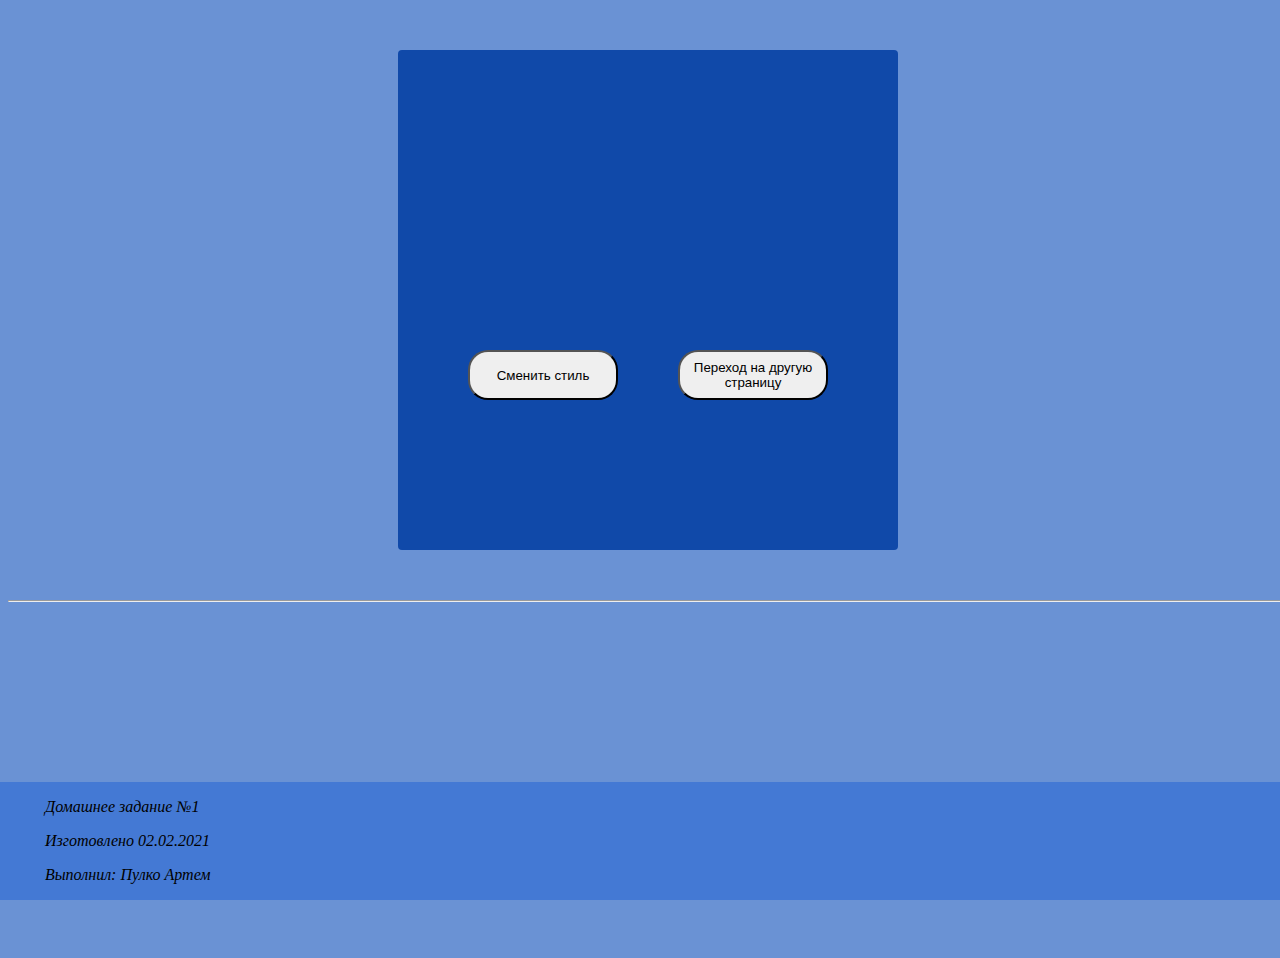
<file: index.html>
<html>	
	<head>
		<meta charset="UTF-8">
		<title>HomeWork#1</title>
		<link rel="stylesheet" href="styls.css">
	</head>
		
	<body>
<div class="all">
	<div class="main">
 		<button class="butt1" onclick="func1()">Сменить стиль</button>
 		<button class="butt2" onclick="func2()">Переход на другую страницу</button>
	</div>
	<hr>
	<div class="footer">
    		<p><i>Домашнее задание №1</i></p>
    		<p><i>Изготовлено 02.02.2021</i></p>
    		<p><i>Выполнил: Пулко Артем</i></p>
  	</div>
</div>


  
	<script src="Script.js"></script>
	</body>
		
</html>
</file>
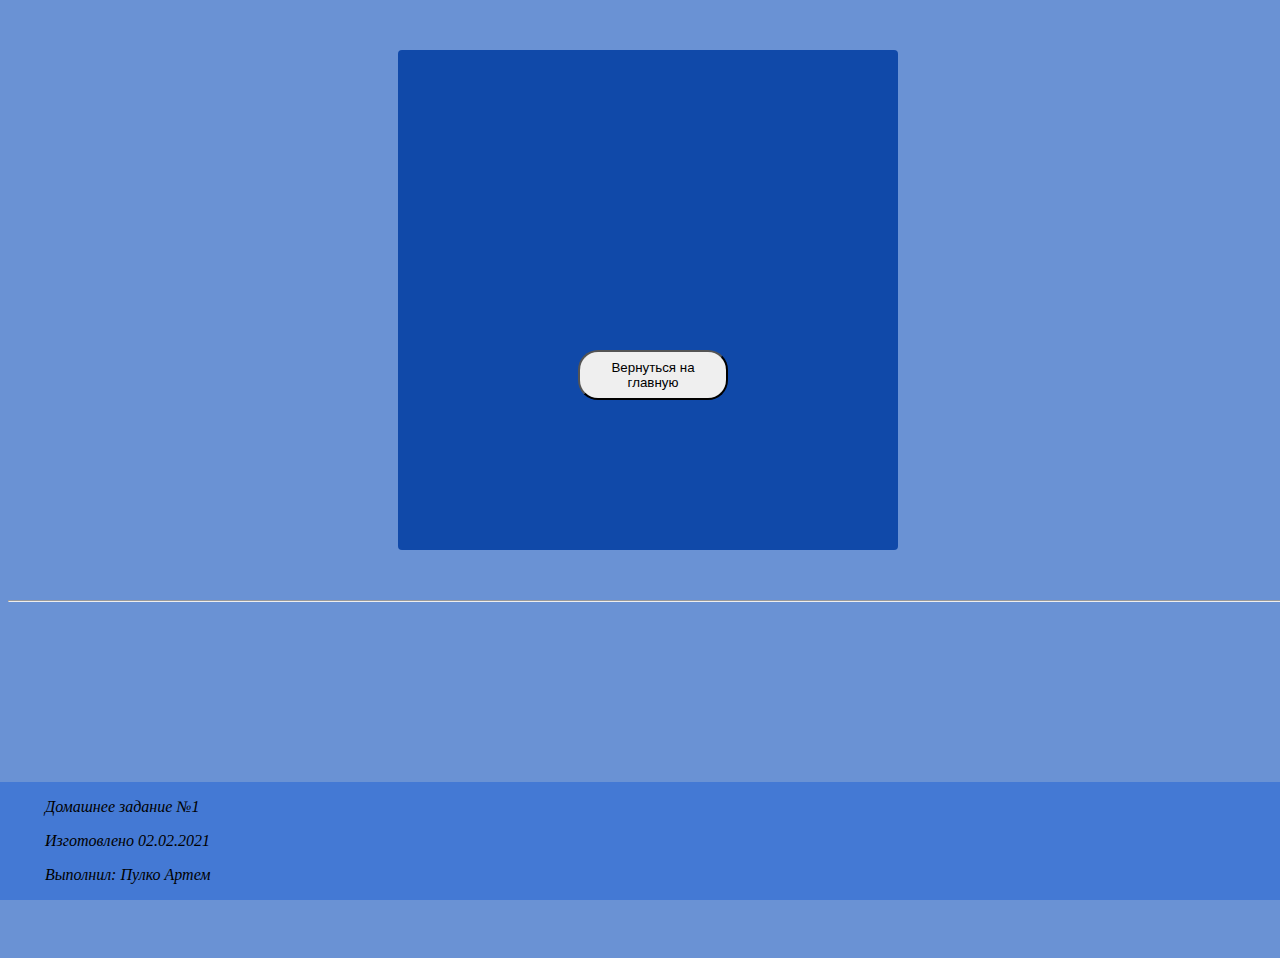
<file: NextPage.html>
<html lang="en">
<head>
	<meta charset="UTF-8">	
	<title>HomeWork#1</title>
	<link rel="stylesheet" href="styls.css">
</head>
<body>

	<div class="main2">
		<button class="butt3" onclick="func3()">Вернуться на главную</button>
	</div>
	<hr>
	  <div class="footer">
    <p><i>Домашнее задание №1</i></p>
    <p><i>Изготовлено 02.02.2021</i></p>
    <p><i>Выполнил: Пулко Артем</i></p>
  </div class="footer">
	<script src="Script.js"></script>
</body>
</html>
</file>
<file: styls.css>
body{
	background-color:#6A92D4;
	width: 100%;
	 height: 100%;
}
.main{
	 background-color:#1049A9;
	 position:relative;
	 width: 500px;
	 height: 500px;
	 margin:50px auto;
	 border-radius: 4px;

}
.butt1{	
	width: 150px;
	height: 50px;
	position: absolute;
	bottom: 150;
	left: 70;
	border-radius: 20px;
}
.butt2{
  	width: 150px;
	height: 50px;
	position: absolute;
	right: 70;
	bottom: 150;
	border-radius: 20px;
}

.main2{
	 background-color:#1049A9;
	 position:relative;
	 width: 500px;
	 height: 500px;
	 margin:50px auto;
	 border-radius: 4px;
}
.butt3{
  	width: 150px;
	height: 50px;
	position: absolute;
	right:170px;
	bottom: 150;
	border-radius: 20px;
}
.footer{
	 position: fixed; 
    left: 0; bottom: 0; 
    background: #4479D4; 
    color: #000000; 
    width: 100%; 
   }
   p{
   	margin-left: 45px;
   }
</file>
